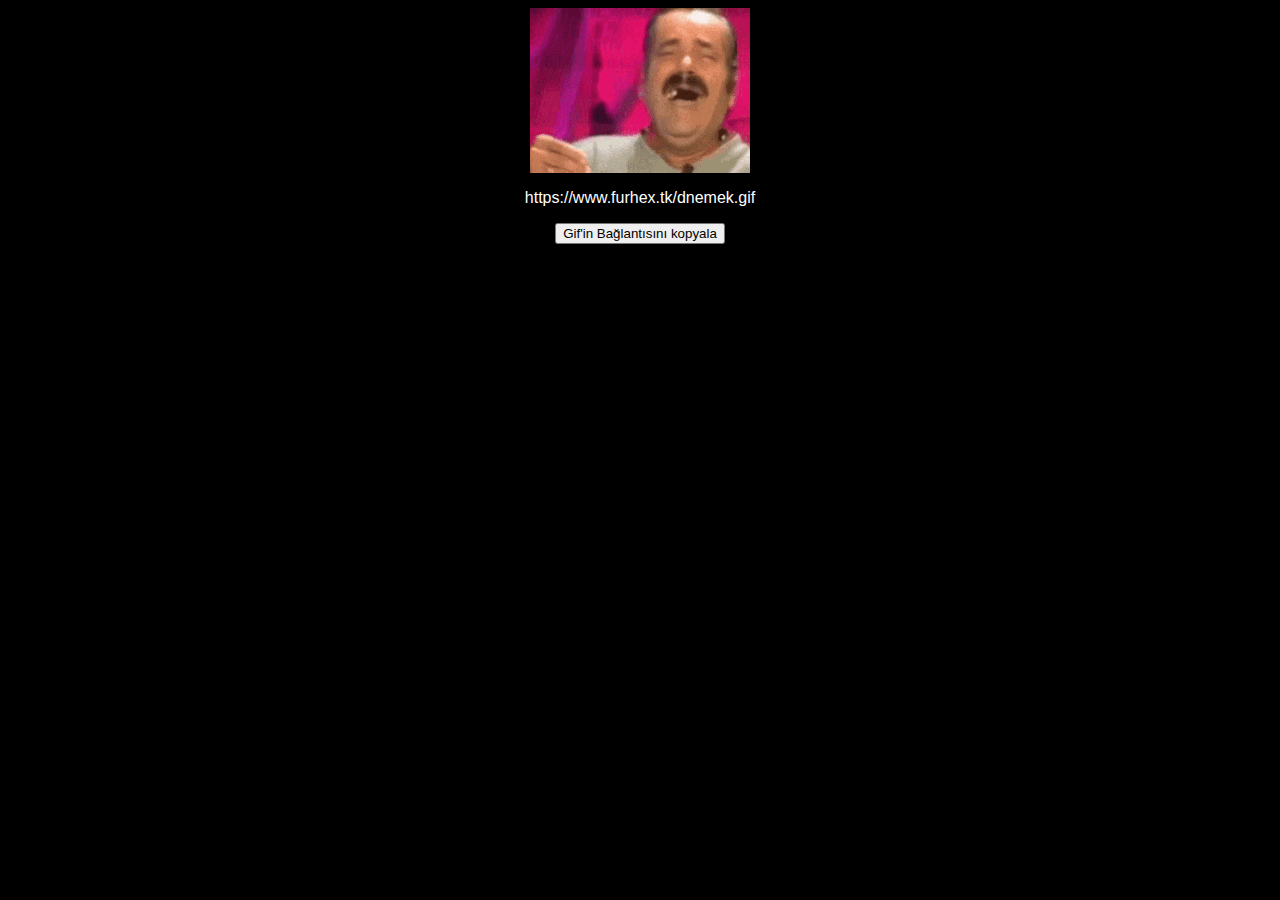
<file: deneme.html>
<html>
<head>

    <link rel="stylesheet" href="style.css">
<script>
function kopyala(elemanID){
  var cop = document.createElement("div");
  cop.setAttribute("contentEditable", true);
  cop.innerHTML = document.getElementById(elemanID).innerHTML;
  cop.setAttribute("onfocus", "document.execCommand('selectAll',false,null)"); 
  document.body.appendChild(cop);
  cop.focus();
  document.execCommand("copy");
  document.body.removeChild(cop);
}
</script>

</head>
<body>

<img src="dnemek.gif" width="" height="" border="" alt="" />

<p id="kaynak">https://www.furhex.tk/dnemek.gif</p>
<button onclick="kopyala('kaynak')" id="">Gif'in Bağlantısını kopyala</button> 
 
<div id="denemeAlani" contentEditable="true"></div>

</body>




</html>
</file>
<file: style.css>
body {
  background: #000000;
    color: #FFF;
    font-family: 'Roboto', sans-serif;
    text-align: center;
}
.video {
  width: 100%;
  max-width: 600px;
  height: auto;
}
.buton{

  background-color: #e67e22;

  border: none;

  color: white;

  padding: 15px 32px;

  text-align: center;

  text-decoration: none;

  display: inline-block;

  font-size: 16px;

  margin: 4px 2px;

  cursor: pointer;
}
</file>
